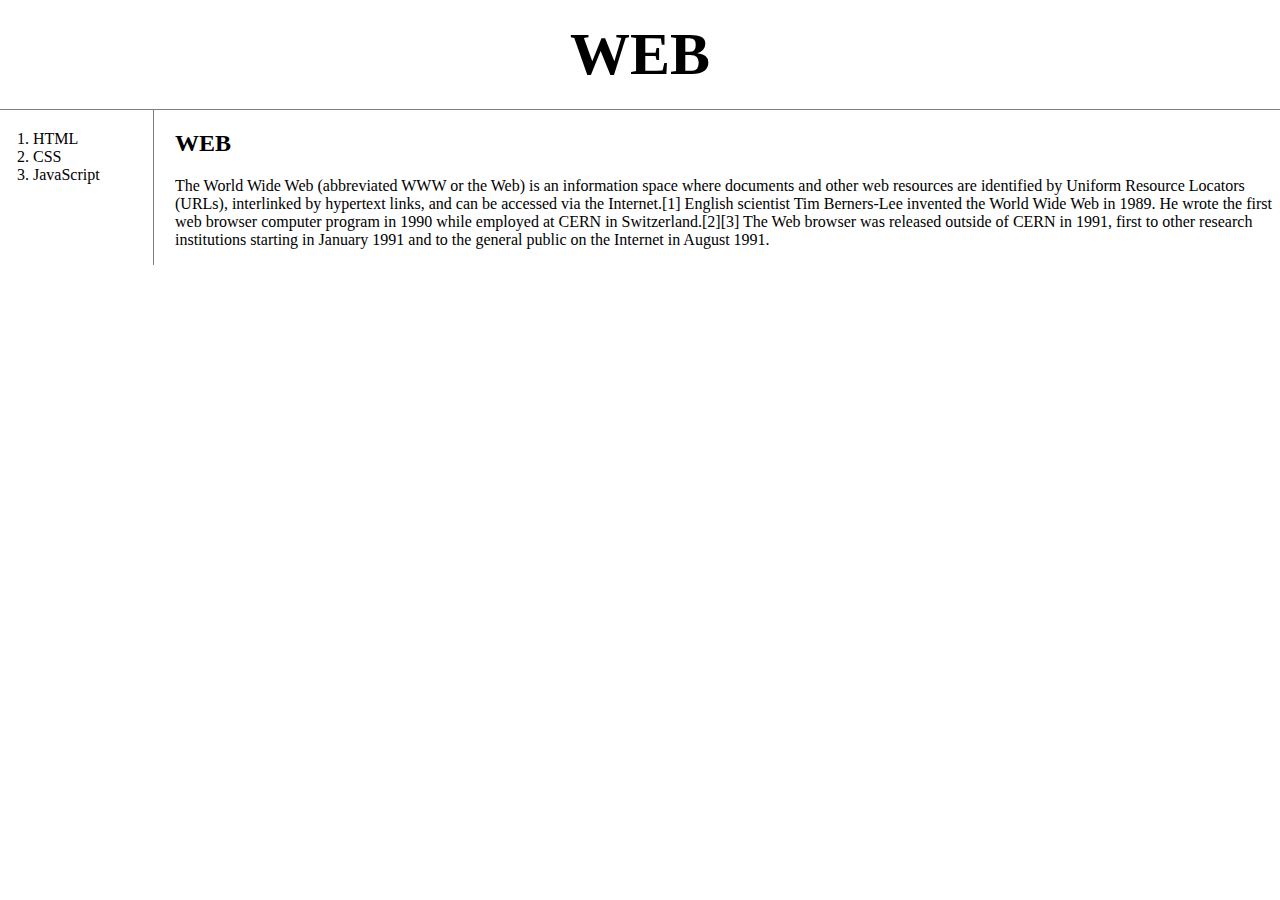
<file: index.html>
<!doctype html>
<html>
<head>
  <meta charset="utf-8">
  <title>WEB1 - Welcome</title>
  <link rel="stylesheet" href="style.css">
</head>
<body>
  <h1><a href="index.html">WEB</a></h1>
  <div id="grid">
    <ol>
      <li><a href="1.html">HTML</a></li>
      <li><a href="2.html">CSS</a></li>
      <li><a href="3.html">JavaScript</a></li>
    </ol>
    <div id="article">
      <h2>WEB</h2>
      <p>
        The World Wide Web (abbreviated WWW or the Web) is an information space where documents and other web resources are identified by Uniform Resource Locators (URLs), interlinked by hypertext links, and can be accessed via the Internet.[1] English scientist Tim Berners-Lee invented the World Wide Web in 1989. He wrote the first web browser computer program in 1990 while employed at CERN in Switzerland.[2][3] The Web browser was released outside of CERN in 1991, first to other research institutions starting in January 1991 and to the general public on the Internet in August 1991.
      </p>
    </div>  
  </div>
</body>
</html>
</file>
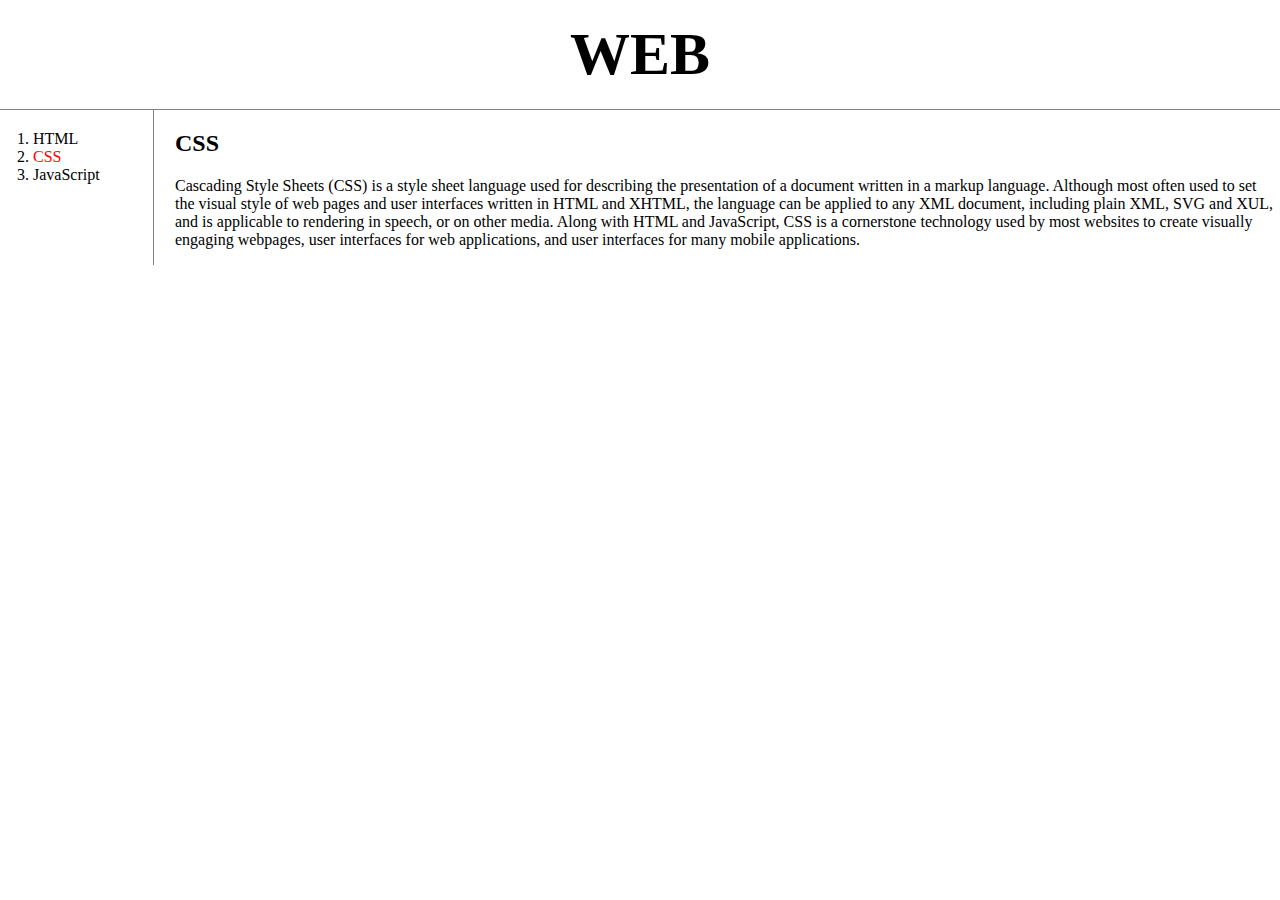
<file: 2.html>
<!doctype HTML>
<html>
<head>
  <meta charset="utf-8">
  <title>WEB1 - CSS</title>
  <link rel="stylesheet" href="style.css">
</head>
<body>
  <h1><a href="index.html">WEB</a></h1>
    <div id="grid">
      <ol>
        <li><a href="1.html">HTML</a></li>
        <li><a href="2.html" id="active">CSS</a></li>
        <li><a href="3.html">JavaScript</a></li>
      </ol>
      <div id="article">
        <h2>CSS</h2>
        <p>
          Cascading Style Sheets (CSS) is a style sheet language used for describing the presentation of a document written in a markup language. Although most often used to set the visual style of web pages and user interfaces written in HTML and XHTML, the language can be applied to any XML document, including plain XML, SVG and XUL, and is applicable to rendering in speech, or on other media. Along with HTML and JavaScript, CSS is a cornerstone technology used by most websites to create visually engaging webpages, user interfaces for web applications, and user interfaces for many mobile applications.
        </p>
      </div>
    </div>
</body>
</html>
</file>
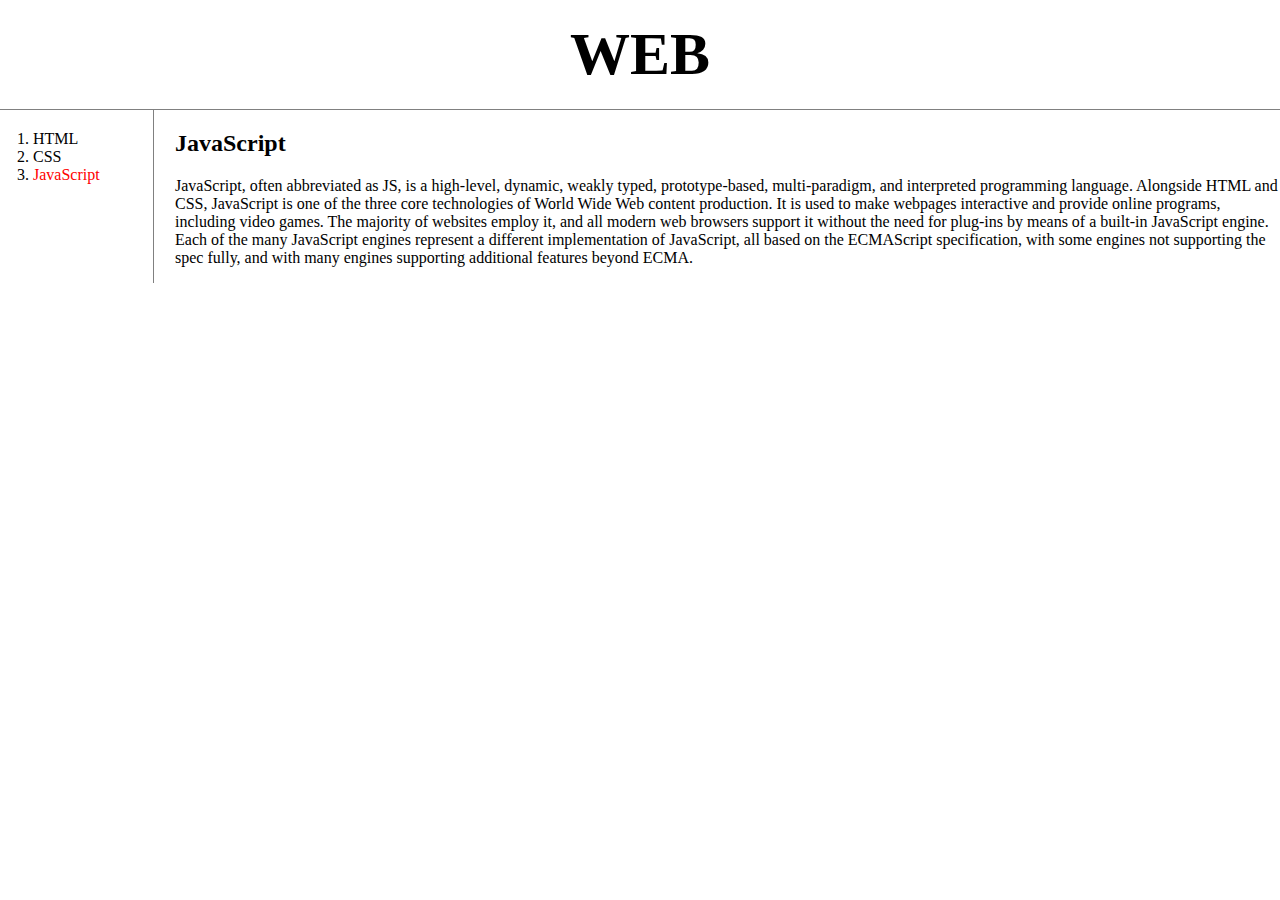
<file: 3.html>
<!doctype HTML>
<html>
<head>
  <meta charset="utf-8">
  <title>WEB1 - JavaScript</title>
  <link rel="stylesheet" href="style.css">
</head>
<body>
  <h1><a href="index.html">WEB</a></h1>
  <div id="grid">
    <ol>
      <li><a href="1.html">HTML</a></li>
      <li><a href="2.html">CSS</a></li>
      <li><a href="3.html" id="active">JavaScript</a></li>
    </ol>
    <div id="article">
      <h2>JavaScript</h2>
      <p>
        JavaScript, often abbreviated as JS, is a high-level, dynamic, weakly typed, prototype-based, multi-paradigm, and interpreted programming language. Alongside HTML and CSS, JavaScript is one of the three core technologies of World Wide Web content production. It is used to make webpages interactive and provide online programs, including video games. The majority of websites employ it, and all modern web browsers support it without the need for plug-ins by means of a built-in JavaScript engine. Each of the many JavaScript engines represent a different implementation of JavaScript, all based on the ECMAScript specification, with some engines not supporting the spec fully, and with many engines supporting additional features beyond ECMA.
      </p>
    </div>
  </div>
</body>
</html>
</file>
<file: style.css>
body{
  margin:0px;
}
a {
  color:black;
  text-decoration: none;
}
#active {
  color:red;
}
h1 {
  font-size:60px;
  text-align:center;
  border-bottom: 1px solid gray;
  margin:0;
  padding:20px;
}
ol{
  border-right: 1px solid gray;
  width:100px;
  margin:0px;
  padding:20px;
}
#grid{
  display: grid;
  grid-template-columns: 150px 1fr;
}
#grid ol {
  padding-left: 33px;
}
#article{
  padding-left: 25px;
}
@media(max-width:800px){
  #grid{
    display: block;
  }
  ol{
    border-right: none;
  }
  h1 {
    border-bottom: none;
  }
}
</file>
